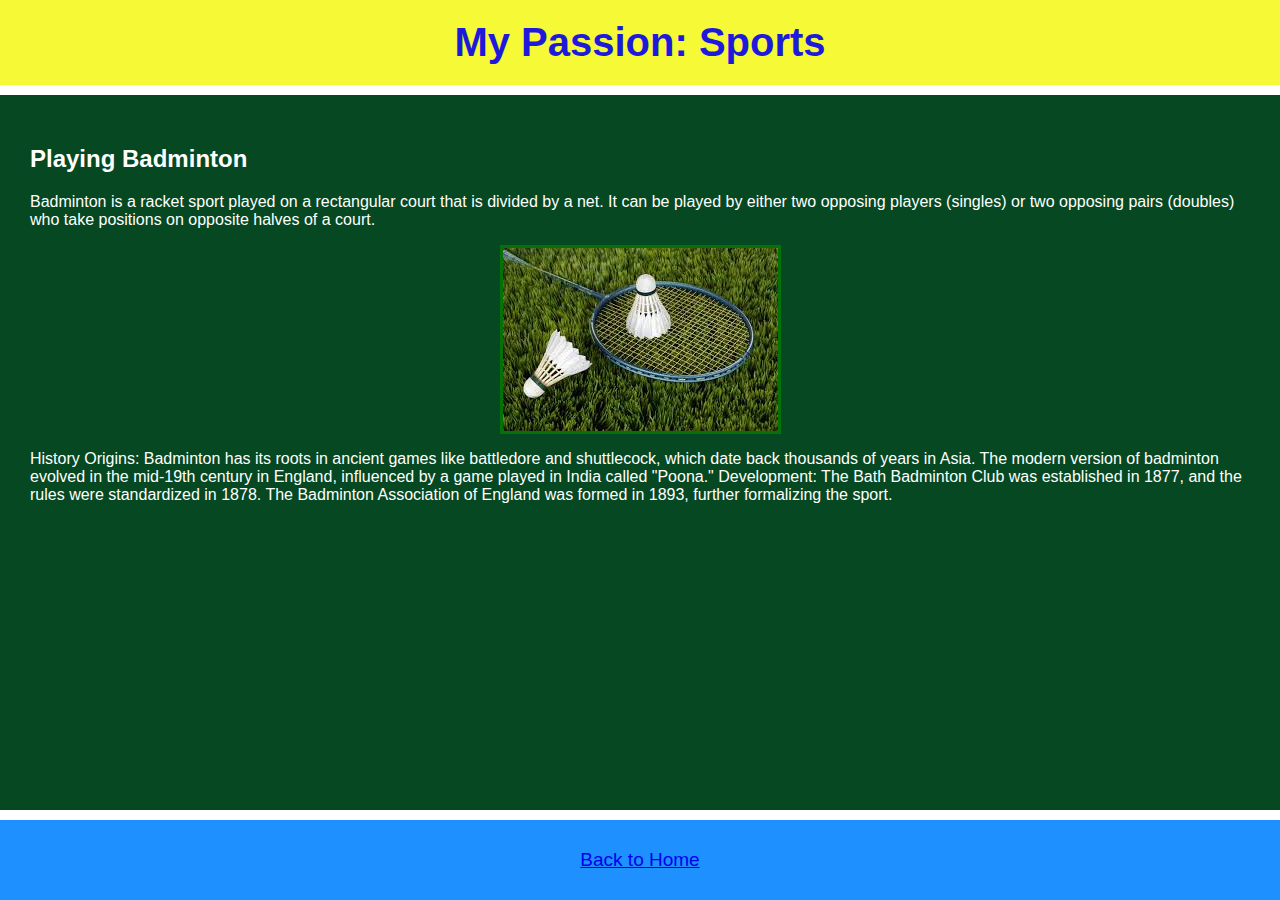
<file: hobbies.html>
<!DOCTYPE html>
<html lang="en">
<head>
    <meta charset="UTF-8">
    <meta name="viewport" content="width=device-width, initial-scale=1.0">
    <title>Hobbies</title>
    <link rel="stylesheet" href="style.css">
</head>
<body>

    <header>
        <h1>My Passion: Sports </h1>
    </header>

    <section id="hobby">
        <article>
            <h2>Playing Badminton</h2>
            <p>Badminton is a racket sport played on a rectangular court that is divided by a net. It can be played by either two opposing players (singles) or two opposing pairs (doubles) who take positions on opposite halves of a court.</p>
            
            <img src="[data-uri]" alt="Hobby Image">
        </article>
        <p>History
            Origins: Badminton has its roots in ancient games like battledore and shuttlecock, which date back thousands of years in Asia. The modern version of badminton evolved in the mid-19th century in England, influenced by a game played in India called "Poona."
            Development: The Bath Badminton Club was established in 1877, and the rules were standardized in 1878. The Badminton Association of England was formed in 1893, further formalizing the sport.</p>
    </section>

    <footer>
        <p><a href="index.html">Back to Home</a></p>
    </footer>

</body>
</html>
</file>
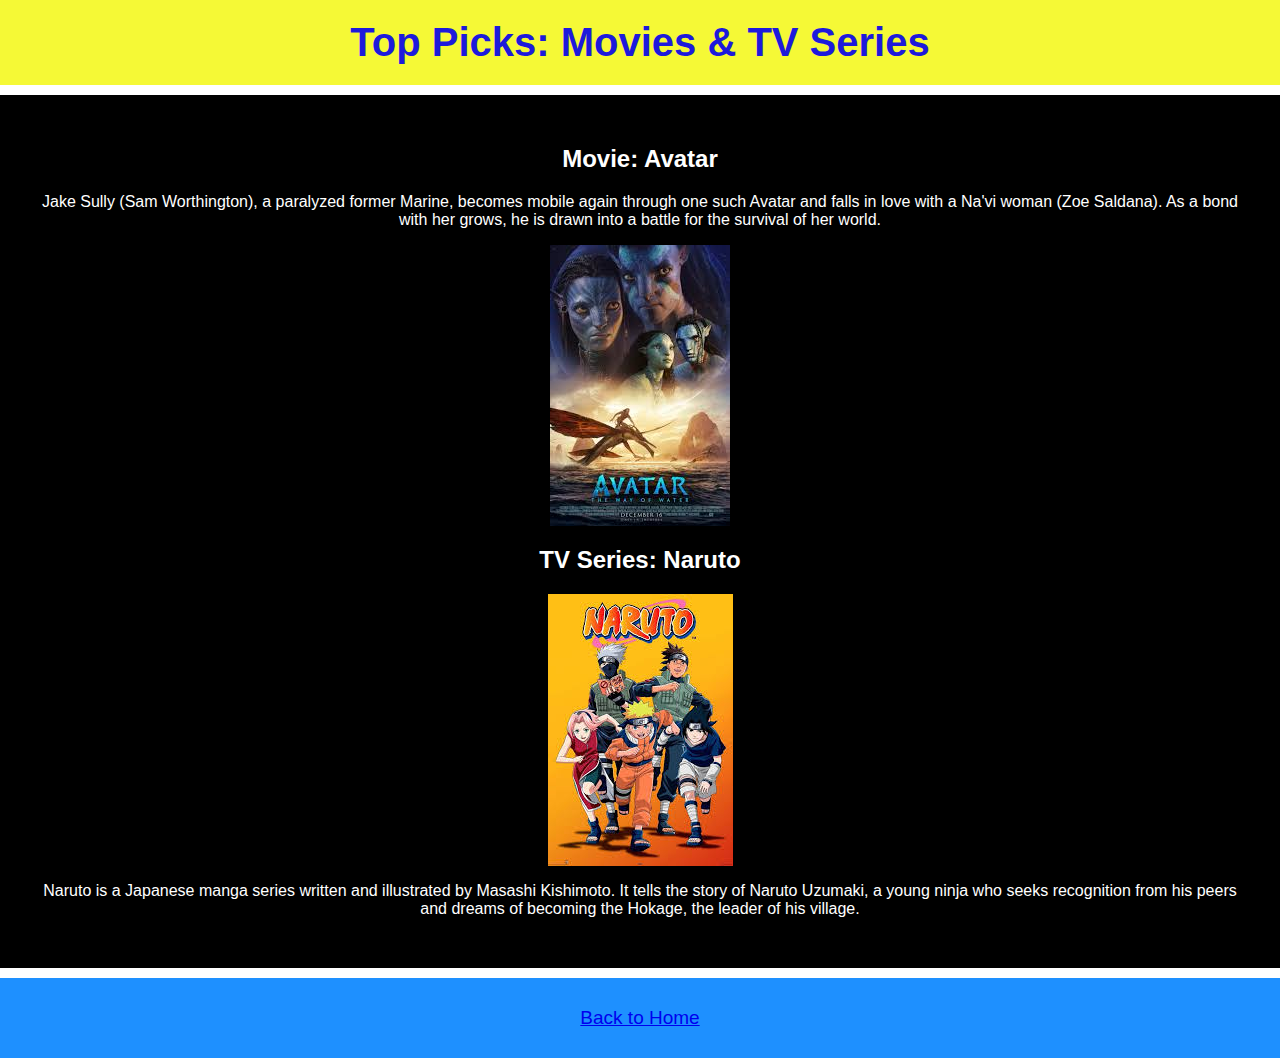
<file: movies.html>
<!DOCTYPE html>
<html lang="en">
<head>
    <meta charset="UTF-8">
    <meta name="viewport" content="width=device-width, initial-scale=1.0">
    <title>Movies & TV Series</title>
    <link rel="stylesheet" href="style.css">
</head>
<body>

    <header>
        <h1>Top Picks: Movies & TV Series</h1>
    </header>

    <section id="entertainment">
        <article>
            <h2>Movie: Avatar</h2>
            <p>Jake Sully (Sam Worthington), a paralyzed former Marine, becomes mobile again through one such Avatar and falls in love with a Na'vi woman (Zoe Saldana). As a bond with her grows, he is drawn into a battle for the survival of her world.</p>
            <img src="[data-uri]" alt="">
        </article>

        <article>
            <h2>TV Series: Naruto</h2>
            <img src="[data-uri]" alt="">
            <p>Naruto is a Japanese manga series written and illustrated by Masashi Kishimoto. It tells the story of Naruto Uzumaki, a young ninja who seeks recognition from his peers and dreams of becoming the Hokage, the leader of his village.</p>
        </article>
    </section>

    <footer>
        <p><a href="index.html">Back to Home</a></p>
    </footer>

</body>
</html>
</file>
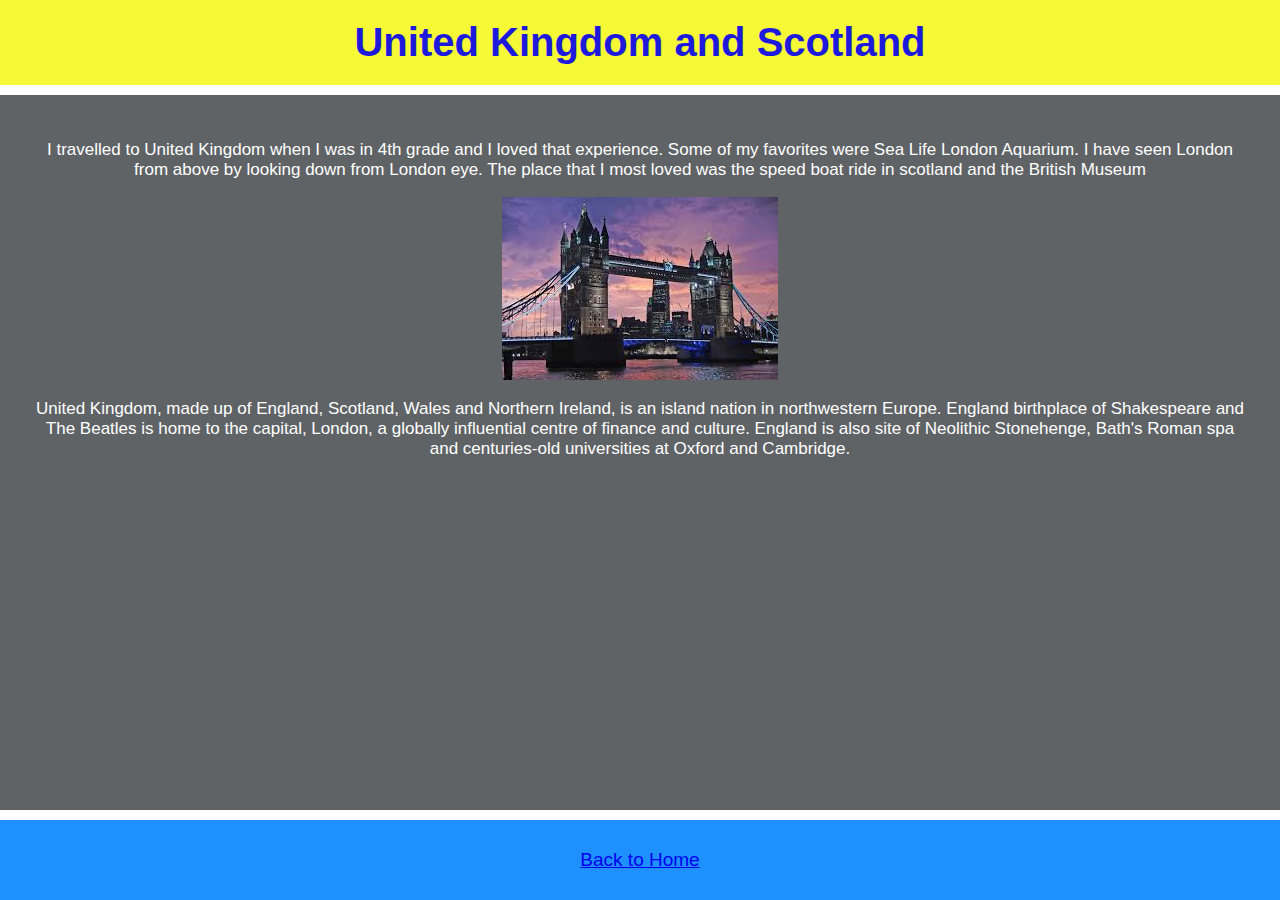
<file: travel.html>
<!DOCTYPE html>
<html lang="en">
<head>
    <meta charset="UTF-8">
    <meta name="viewport" content="width=device-width, initial-scale=1.0">
    <title>Travel Destinations</title>
    <link rel="stylesheet" href="style.css">
</head>
<body>

    <header>
        <h1>United Kingdom and Scotland</h1>
    </header>

    <section id="travel">
        <article>
            <p>I travelled to United Kingdom when I was in 4th grade and I loved that experience. Some of my favorites were Sea Life London Aquarium. I have seen London from above by looking down from London eye. The place that I most loved was the speed boat ride in scotland and the British Museum
            </p>
        </article>
        <img src="[data-uri]" alt="">
        <article>
            <p>United Kingdom, made up of England, Scotland, Wales and Northern Ireland, is an island nation in northwestern Europe. England birthplace of Shakespeare and The Beatles is home to the capital, London, a globally influential centre of finance and culture. England is also site of Neolithic Stonehenge, Bath's Roman spa and centuries-old universities at Oxford and Cambridge.
            </p>
        </article>
    </section>

    <footer>
        <p><a href="index.html">Back to Home</a></p>
    </footer>

</body>
</html>
</file>
<file: style.css>
body {
    font-family: Arial, sans-serif;
    margin: 0;
    padding: 0;
    background-color: #ffffff; 
    color: #000000;
    min-height: 100vh;
    display: flex;
    flex-direction: column;
}

header {
    background-color: hsla(61, 94%, 50%, 0.813);
    color: hsl(241, 79%, 48%);
    text-align: center;
    padding: 20px;
    flex: 0;
}

header h1 {
    margin: 0;
    font-size: 40px;
    font-weight: bold;
}

header p {
    font-size: 18px;
}

.navigation {
    text-align: center;
    background-color: #000000;
    padding: 20px;
    flex: 1;
    display: flex;
    justify-content: center;
    align-items: center;
}

.nav-item {
    display: inline-block;
    margin: 10px;
    background-color: #1e90ff;
    padding: 10px;
    border-radius: 10px;
    width: 200px;
    transition: background-color 0.3s ease;
    text-align: center;
}

.nav-item:hover {
    background-color: #ff4500;
}

.nav-item img {
    width: 100px;
    height: auto;
    margin-bottom: 10px;
}

.nav-item p {
    font-size: 19px;
    font-weight: bold;
    color: #ffffff;
}

section {
    padding: 30px;
    margin: 10px 0;
    flex: 1;
}

#entertainment {
    background-color: #000000;
    color: #ffffff;
    text-align: center;
}

#entertainment header {
    color: #f6f0f0;
}

#entertainment article {
    margin-bottom: 20px;
}

#entertainment article img {
    display: block;
    max-width: 100%;
    height: auto;
    margin: 10px auto;
}

#hobby {
    background-color: #054822;
    color: #ffffff;
}

#hobby article img {
    display: block;
    max-width: 100%;
    height: auto;
    margin: 10px auto;
    border: 3px solid #057209;
}

#travel {
    background-color: #606366;
    color: #ffffff;
    text-align: center;
}

#travel article img {
    width: 100%;
    height: auto;
    border: 3px solid #1e90ff;
}

#travel article p {
    font-size: 17px;
    margin-top: 15px;
    text-align: center;
}

footer {
    background-color: #1e90ff;
    color: #ffffff;
    text-align: center;
    padding: 10px;
    flex: 0;
}

footer p {
    font-size: 19px;
}

main {
    flex: 1;
    display: flex;
    flex-direction: column;
    justify-content: center;
}
</file>
